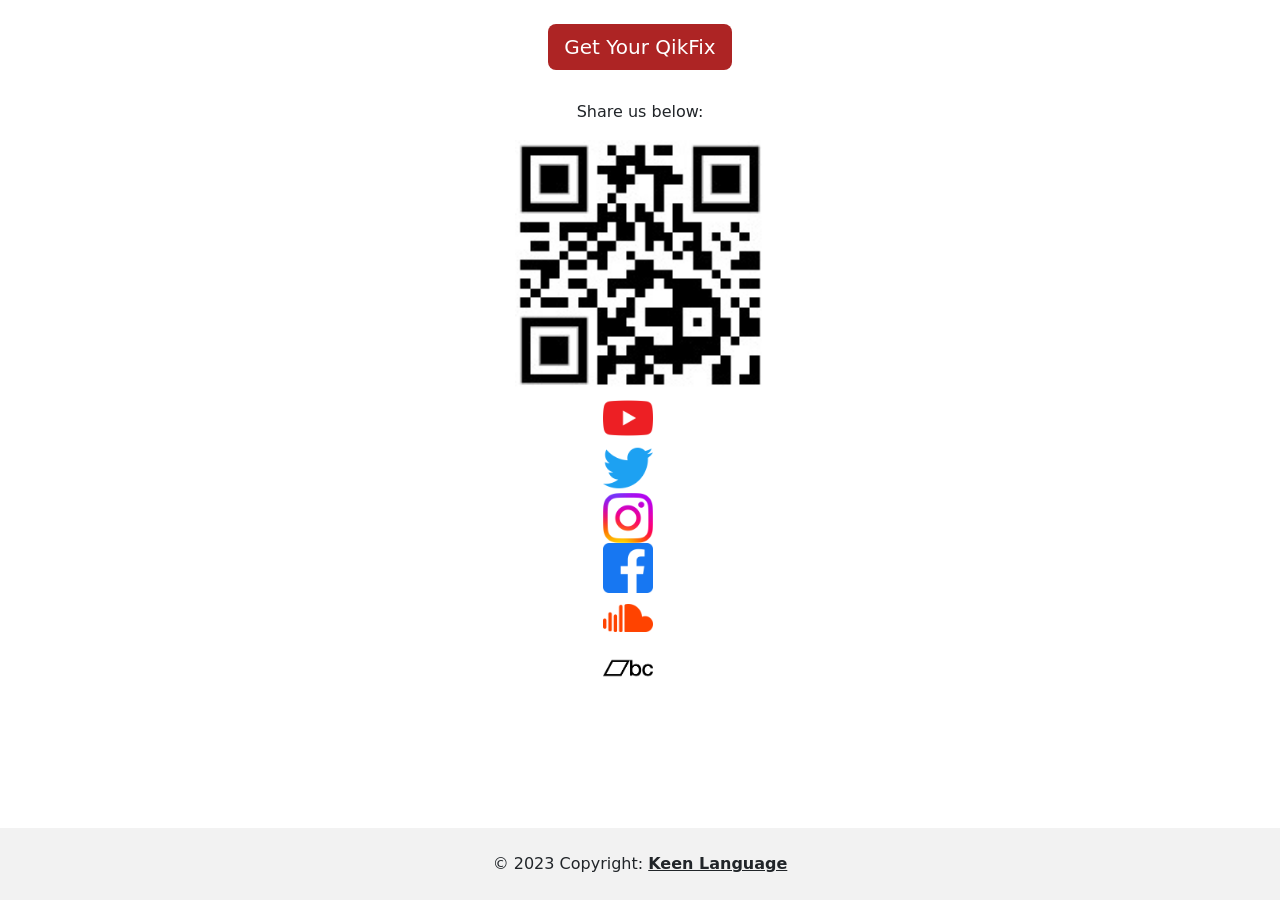
<file: index.html>
<!doctype html>
<html lang="en">

<head>
    <meta charset="utf-8">
    <meta name="viewport" content="width=device-width, initial-scale=1">
    <link href="https://cdn.jsdelivr.net/npm/bootstrap@5.0.2/dist/css/bootstrap.min.css" rel="stylesheet"
        integrity="sha384-EVSTQN3/azprG1Anm3QDgpJLIm9Nao0Yz1ztcQTwFspd3yD65VohhpuuCOmLASjC" crossorigin="anonymous">
    <link rel="stylesheet" href="style/style1.css">
    
<title>Enter</title>
</head>

<body>

<div class="container">


    <div class="row" id="background">
        <div class="col">
            <a href="pageone.html" id="button" class="btn btn-primary btn-lg active" role="button" aria-pressed="true">Get Your QikFix</a>
            <p>Share us below:</p>
            <img src="photos/enterQRcode.jpg" alt="Girl in a jacket">
        </div>


    <!--socials-->
    <div id="socials" class="row">
            <a href="https://www.youtube.com/@QikFixMN/featured"><img src="photos/socials/5296521_play_video_vlog_youtube_youtube logo_icon.png" alt=""></a>
            <a href="https://twitter.com/QikFixMN"><img src="photos/socials/5296514_bird_tweet_twitter_twitter logo_icon.png" alt=""></a>
            <a href="https://www.instagram.com/qikfixmn/"><img src="photos/socials/5296765_camera_instagram_instagram logo_icon.png" alt=""></a>
            <a href="https://www.facebook.com/people/QikFix-MN/pfbid027pm16tGMvqB2umdN6mZkwtVw7wBEjtj3WSC3psc6u5GLfSDtaLiB45rLuEugjAhYl/"><img src="photos/socials/5365678_fb_facebook_facebook logo_icon.png" alt=""></a>
            <a href="https://soundcloud.com/qikfixmn"><img src="photos/socials/1298765_soundcloud_icon.png" alt=""></a>
            <a href="https://qikfix.bandcamp.com/"><img src="photos/socials/icons8-bandcamp-250.png" alt=""></a>
    </div>


</div>

    <!-- Copyright -->
    <div id="copyright" class="text-center p-4" style="background-color: rgba(0, 0, 0, 0.05);">
        © 2023 Copyright:
        <a class="text-reset fw-bold" href="https://kaylarswebd.github.io/keenlanguagewebsite/">Keen Language</a>
    </div>
</div>
    <!-- Optional JavaScript; choose one of the two! -->
    <!-- Option 1: Bootstrap Bundle with Popper -->
    <script src="https://cdn.jsdelivr.net/npm/bootstrap@5.0.2/dist/js/bootstrap.bundle.min.js"
        integrity="sha384-MrcW6ZMFYlzcLA8Nl+NtUVF0sA7MsXsP1UyJoMp4YLEuNSfAP+JcXn/tWtIaxVXM" crossorigin="anonymous">
        </script>

</body>

</html>
</file>
<file: style/style1.css>
#background {
  text-align: center;
  background-position: center;
}
#background #button {
  background-color: rgb(173, 36, 36);
  border: none;
  margin-top: 24px;
  margin-bottom: 30px;
}
#background img {
  display: block;
  margin-left: auto;
  margin-right: auto;
  width: 250px;
  text-align: center;
}

#socials {
  width: 100%;
  height: auto;
  text-align: center;
}
#socials img {
  height: 50px;
  width: 50px;
}

#copyright {
  position: fixed;
  left: 0;
  bottom: 0;
  width: 100%;
}/*# sourceMappingURL=style1.css.map */
</file>
